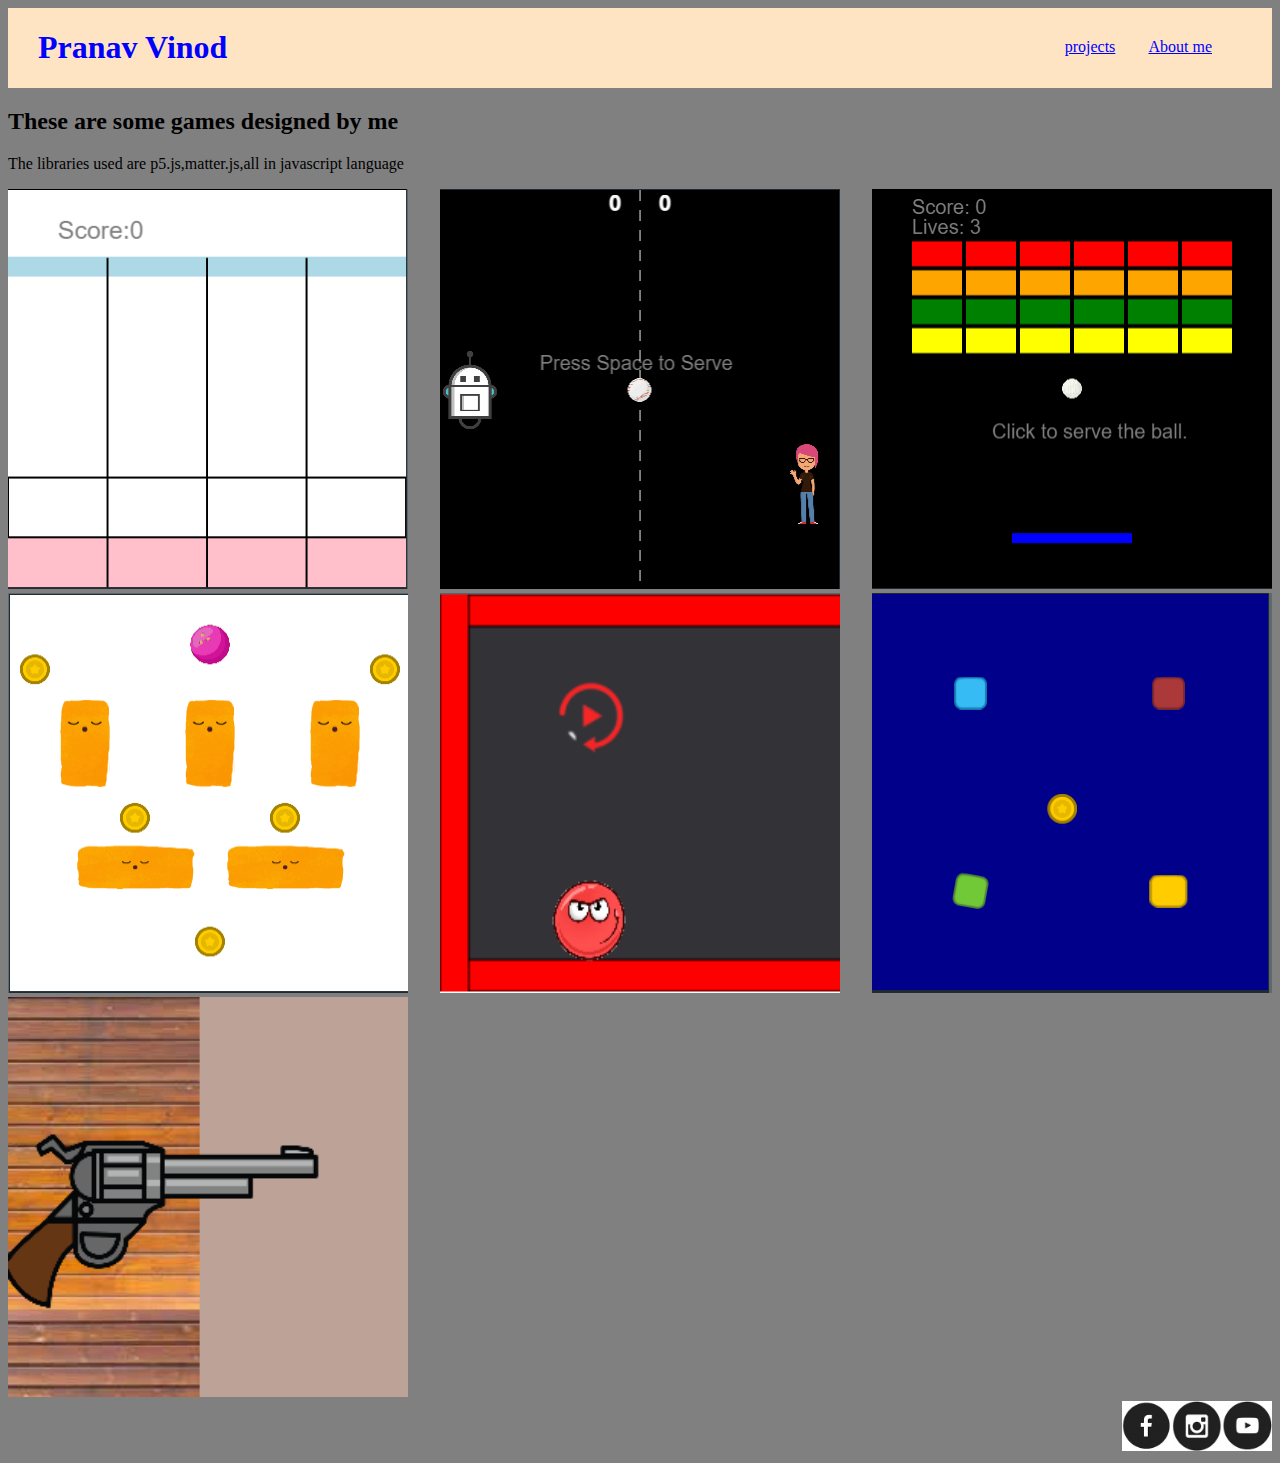
<file: index.html>
<!DOCTYPE html>
<html> 
    <head>
   
        <title>
            My Portfolio Page
        </title>
        <link
        rel="stylesheet"
        type="text/css"
        href="style.css"
        />
    </head>
    <body>
    
      <div class="header"> 

        <h1>Pranav Vinod</h1>
        <div class="menu">
            <a href="index.html">projects</a>
            <a href="Aboutme.html">About me</a>
        </div>
      </div>
        <h2>These are some games designed by me</h2>
        <p>The libraries used are p5.js,matter.js,all in javascript language</p>
        <div class="grid">
            <div class="item">
                <p>Piano Tile Mania</p>
                <a href="https://studio.code.org/projects/gamelab/lneDW4aNxOW_ujdvqIRDzbKzIF3Miudr8GPzx-0JLZo"><img src="pianotile.png" width=400 height=400/></a>
            </div>
            <div class="item">
                <p>Pong Game</p>
                <a href="https://studio.code.org/projects/gamelab/4oUTRzSdOuX7jRqQoNNcRIAPX-bwwdlrilZ8Slvib0o"><img src="ponggame.png" width=400 height=400/></a>
            </div>
            <div class="item">
                <p>ai Breakout Game</p>
                <a href="https://studio.code.org/projects/gamelab/HsNaNLlG-pq8lwTXqlkR2kcOCyjHuromwP8QmGxewA4"><img src="breakout.png" width=400 height=400/></a>
            </div>
            <div class="item">
                <p>Hit and Run</p> 
                <a href="https://studio.code.org/projects/gamelab/x7hzAn9xbaF6h9IYV0yS_e1DbstxyU4Lk7-L4U5Ld2s"><img src="hitandrun.png" width=400 height=400/></a>    
            </div>
            <div class="item">
                <p>Red Ball</p>
                <a href="https://pranavv001.github.io/class-48/"><img src="redball.png" width=400 height=400/></a>
            </div>
            <div class="item">
                <p>Color Tiles</p>
                <a href="https://studio.code.org/projects/gamelab/ZVnf3S1C3JfrS3AGgfR5EoGTLw083B5ln4H4pksq4Uk"><img src="colortiles.png" width=400 height=400/></a>
            </div>
            <div class="item">
                <p>Shooting Game</p>
                <a href="https://011107.github.io/Class-42-project/"><img src="shooter.png" width=400 height=400/></a>
            </div>
        </div>    
        <div class="footer">
            <a href="#"><img src="Icons/fb.png" width=50 height=50/></a>
            <a href="#"><img src="Icons/insta.png" width=50 height=50/></a>
            <a href="#"><img src="Icons/youtube.png" width=50 height=50/></a>
        </div>
    </body>
</html>
</file>
<file: style.css>
h1{
  color:blue;
  margin-left: 30px;
 }
 .header{
     background-color: bisque;
     display:flex;
     justify-content:space-between;
 }
.grid{
    display:flex;
    flex-wrap: wrap;
    justify-content:space-between;
}        
.footer{
    display:flex;
    justify-content: flex-end;
}
body{
    background-color:#808080;

}
a:link{
    color:blue;

}
a:visited{
    color:blueviolet;
}
.menu{
    margin:30px;
}
.menu a{
    margin-right:30px;
}
.item{
    position:relative;
}
.item p{
    position:absolute;
    color:lightskyblue;
    top:50%;
    left:50%;
    transform:translate(-50%,-130%);
    font-weight:900;
    font-size:larger;
    font-family:cursive;
    opacity:0;
}
.item:hover p{
    opacity:1.2
}
</file>
